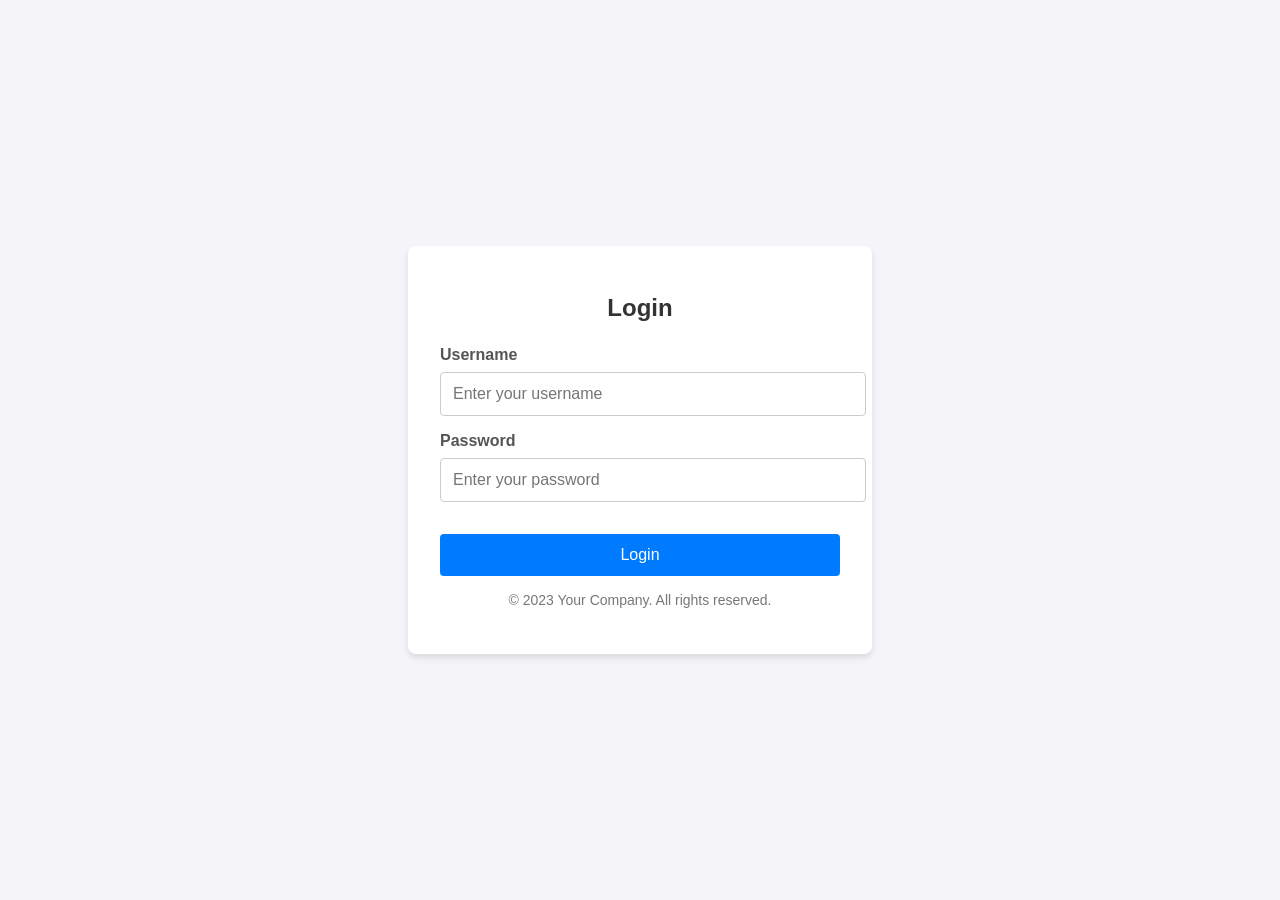
<file: pages/index.html>
<!DOCTYPE html>
<html lang="en">
<head>
    <meta charset="UTF-8">
    <meta name="viewport" content="width=device-width, initial-scale=1.0">
    <title>Login</title>
    <style>
        body {
            font-family: Arial, sans-serif;
            background-color: #f4f4f9;
            margin: 0;
            display: flex;
            justify-content: center;
            align-items: center;
            height: 100vh;
        }
        .login-container {
            background: #ffffff;
            padding: 2rem;
            border-radius: 8px;
            box-shadow: 0 4px 6px rgba(0, 0, 0, 0.1);
            width: 100%;
            max-width: 400px;
        }
        .login-container h1 {
            font-size: 1.5rem;
            margin-bottom: 1.5rem;
            color: #333333;
            text-align: center;
        }
        .form-group {
            margin-bottom: 1rem;
        }
        .form-group label {
            display: block;
            margin-bottom: 0.5rem;
            font-weight: bold;
            color: #555555;
        }
        .form-group input {
            width: 100%;
            padding: 0.75rem;
            border: 1px solid #cccccc;
            border-radius: 4px;
            font-size: 1rem;
        }
        .form-group input:focus {
            outline: none;
            border-color: #007bff;
        }
        .login-button {
            width: 100%;
            padding: 0.75rem;
            background-color: #007bff;
            color: #ffffff;
            border: none;
            border-radius: 4px;
            font-size: 1rem;
            cursor: pointer;
            margin-top: 1rem;
        }
        .login-button:hover {
            background-color: #0056b3;
        }
        .footer-text {
            margin-top: 1rem;
            text-align: center;
            font-size: 0.875rem;
            color: #777777;
        }
    </style>
</head>
<body>
    <div class="login-container">
        <h1>Login</h1>
        <form>
            <div class="form-group">
                <label for="username">Username</label>
                <input type="text" id="username" name="username" placeholder="Enter your username" required>
            </div>
            <div class="form-group">
                <label for="password">Password</label>
                <input type="password" id="password" name="password" placeholder="Enter your password" required>
            </div>
            <button type="submit" class="login-button">Login</button>
        </form>
        <p class="footer-text">© 2023 Your Company. All rights reserved.</p>
    </div>
</body>
</html>
</file>
